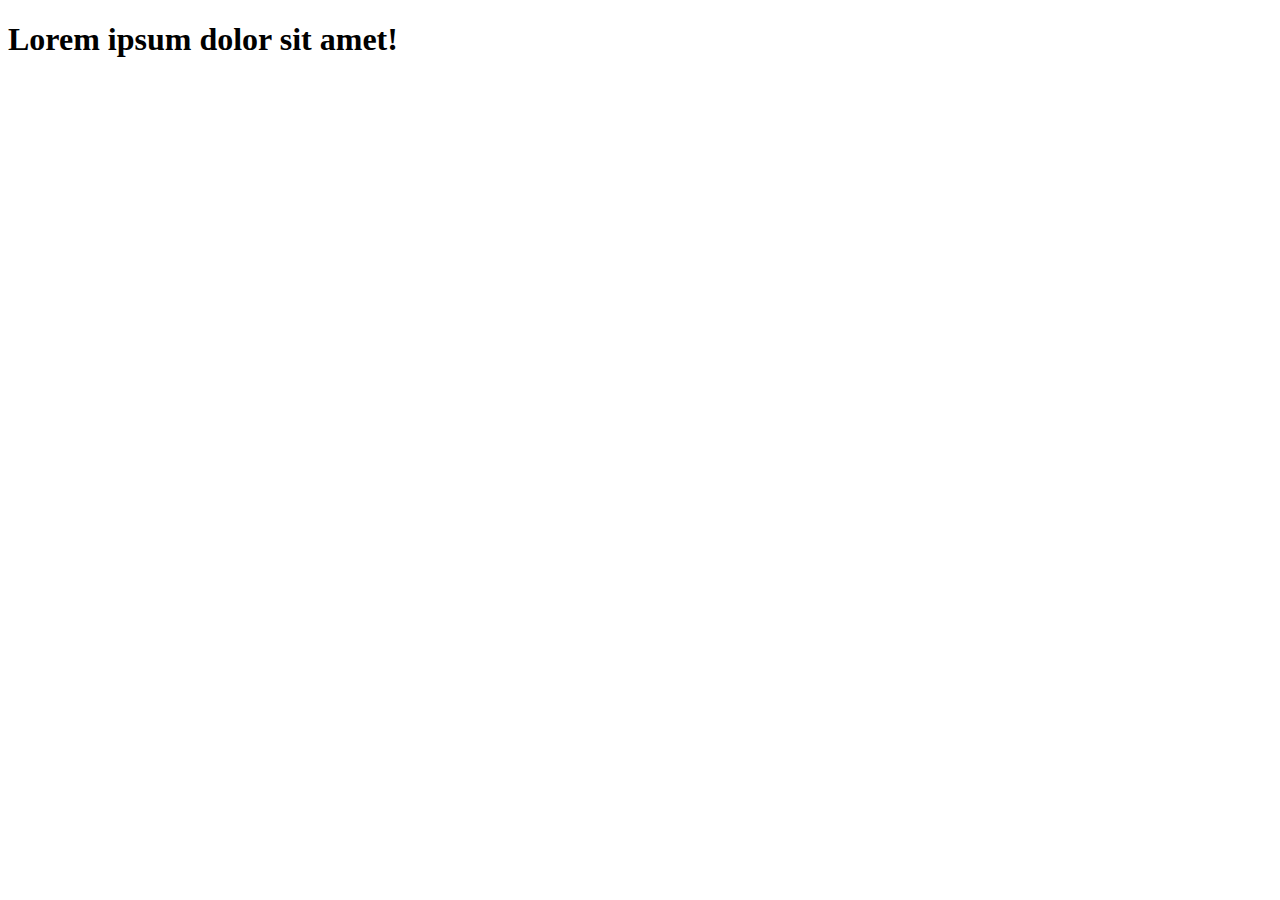
<file: 01_Zadanie_1/index.html>
<!DOCTYPE html>
<html lang="pl-PL">
<head>
  <meta charset="UTF-8">
  <title>Sass</title>
  <link rel="stylesheet" href="scss/main.scss">
</head>
<body>
<h1>Lorem ipsum dolor sit amet!</h1>
</body>
</html>
</file>
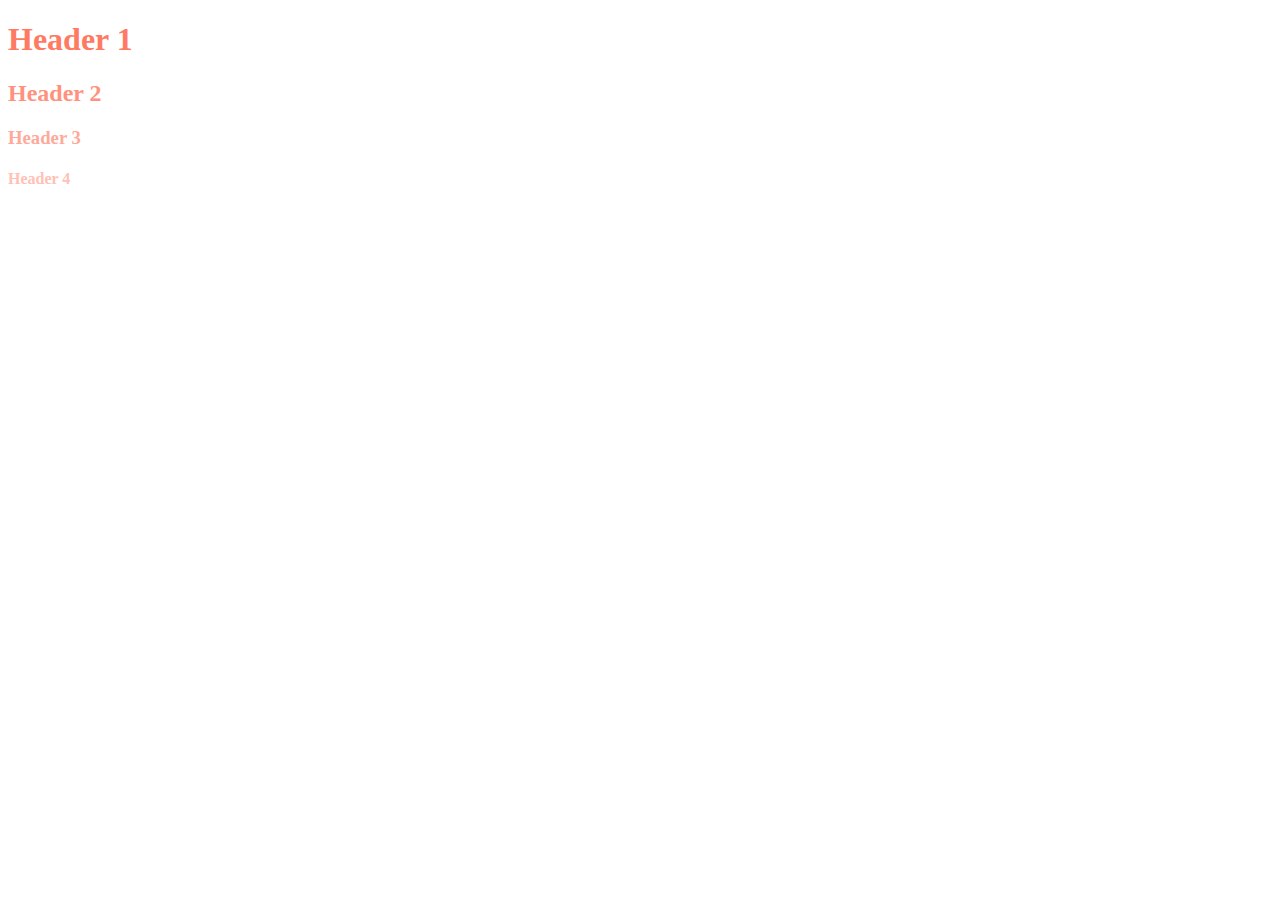
<file: 02_Zadanie_2/index.html>
<!DOCTYPE html>
<html lang="pl-PL">
<head>
  <meta charset="UTF-8">
  <title>Sass</title>
  <link rel="stylesheet" href="css/main.css">
</head>
<body>

<h1>Header 1</h1>
<h2>Header 2</h2>
<h3>Header 3</h3>
<h4>Header 4</h4>

</body>
</html>
</file>
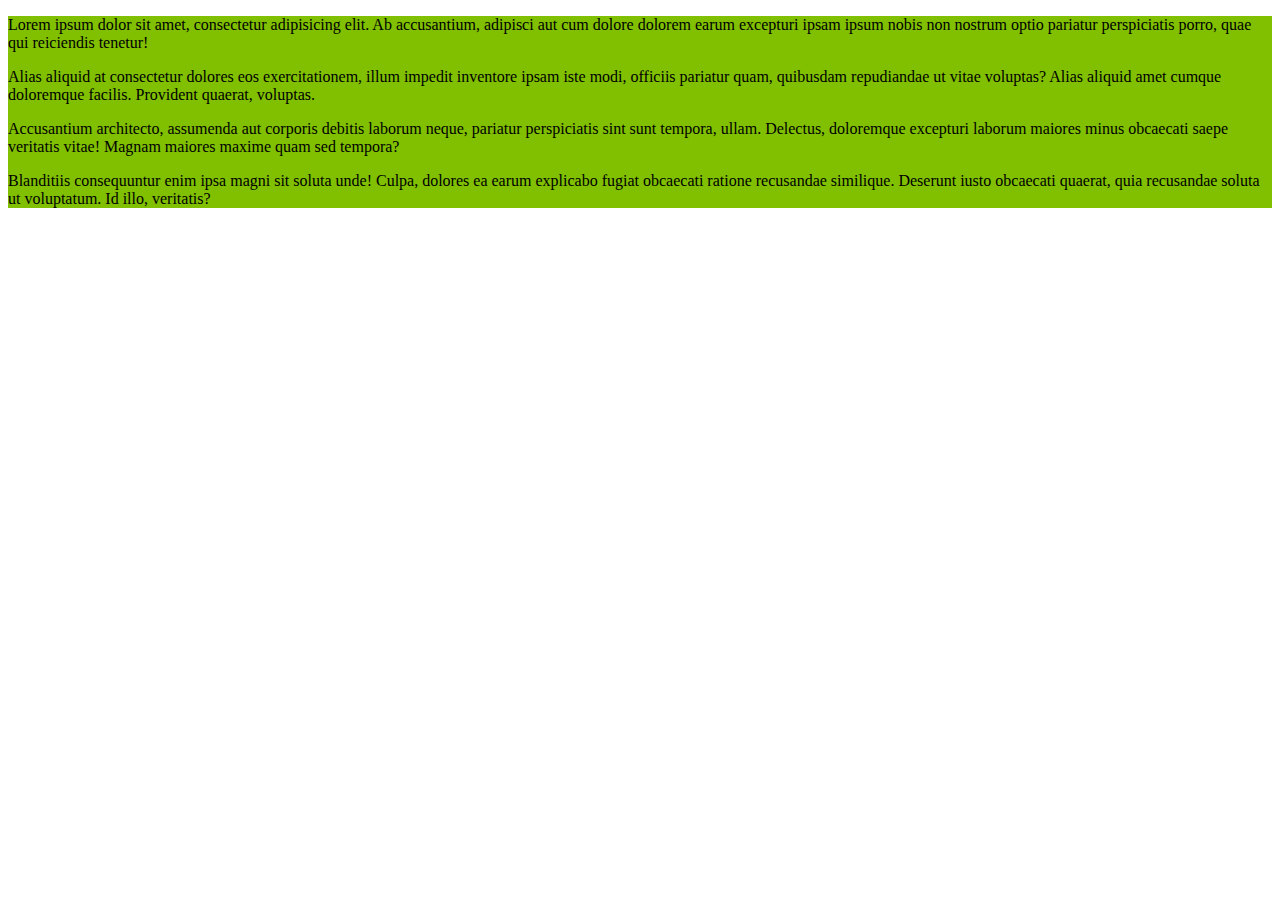
<file: 04_Zadanie_4/index.html>
<!DOCTYPE html>
<html lang="pl-PL">
	<head>
		<meta charset="UTF-8" />
		<title>Sass</title>
		<link rel="stylesheet" href="css/main.css" />
	</head>
	<body>
		<section class="content">
			<p>
				Lorem ipsum dolor sit amet, consectetur adipisicing elit. Ab
				accusantium, adipisci aut cum dolore dolorem earum excepturi ipsam ipsum
				nobis non nostrum optio pariatur perspiciatis porro, quae qui reiciendis
				tenetur!
			</p>
			<p>
				Alias aliquid at consectetur dolores eos exercitationem, illum impedit
				inventore ipsam iste modi, officiis pariatur quam, quibusdam repudiandae
				ut vitae voluptas? Alias aliquid amet cumque doloremque facilis.
				Provident quaerat, voluptas.
			</p>
			<p>
				Accusantium architecto, assumenda aut corporis debitis laborum neque,
				pariatur perspiciatis sint sunt tempora, ullam. Delectus, doloremque
				excepturi laborum maiores minus obcaecati saepe veritatis vitae! Magnam
				maiores maxime quam sed tempora?
			</p>
			<p>
				Blanditiis consequuntur enim ipsa magni sit soluta unde! Culpa, dolores
				ea earum explicabo fugiat obcaecati ratione recusandae similique.
				Deserunt iusto obcaecati quaerat, quia recusandae soluta ut voluptatum.
				Id illo, veritatis?
			</p>
		</section>
	</body>
</html>
</file>
<file: 02_Zadanie_2/css/main.css>
h1 {
  color: #ff7a63;
}

h2 {
  color: #ff927e;
}

h3 {
  color: #ffa99a;
}

h4 {
  color: #ffc1b5;
}/*# sourceMappingURL=main.css.map */
</file>
<file: 04_Zadanie_4/css/main.css>
.content {
  background-color: #80c000;
}/*# sourceMappingURL=main.css.map */
</file>
